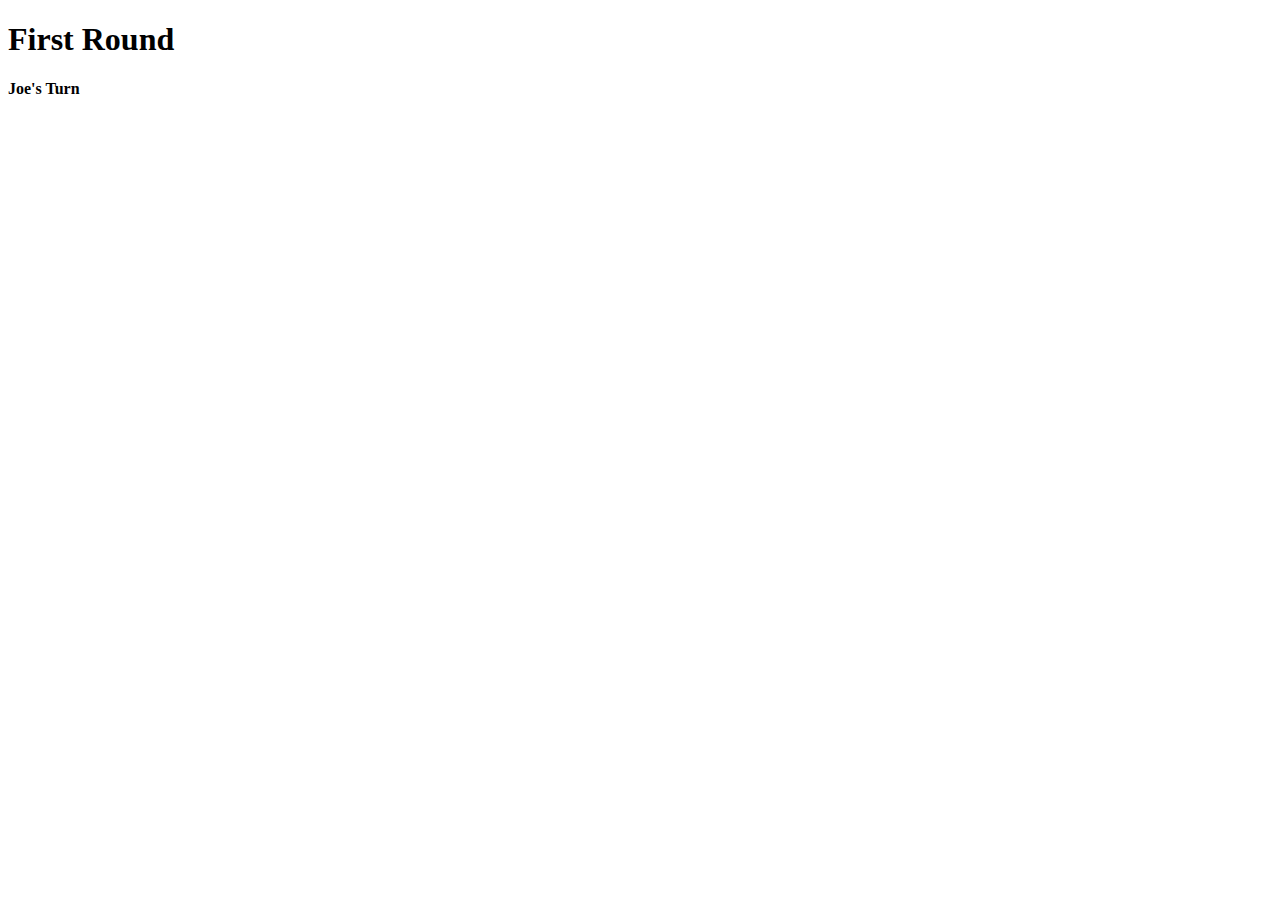
<file: firstRound.html>
<!DOCTYPE html>
<html lang="en">
<head>
    <meta charset="UTF-8">
    <meta name="viewport" content="width=device-width, initial-scale=1.0">
    <title>First Round</title>
</head>
<body>
    <H1>First Round</H1>

    <h4>Joe's Turn</h4>

    <br>
    <div class="container">
        <grid>

        </grid>
    </div>







</body>
</html>
</file>
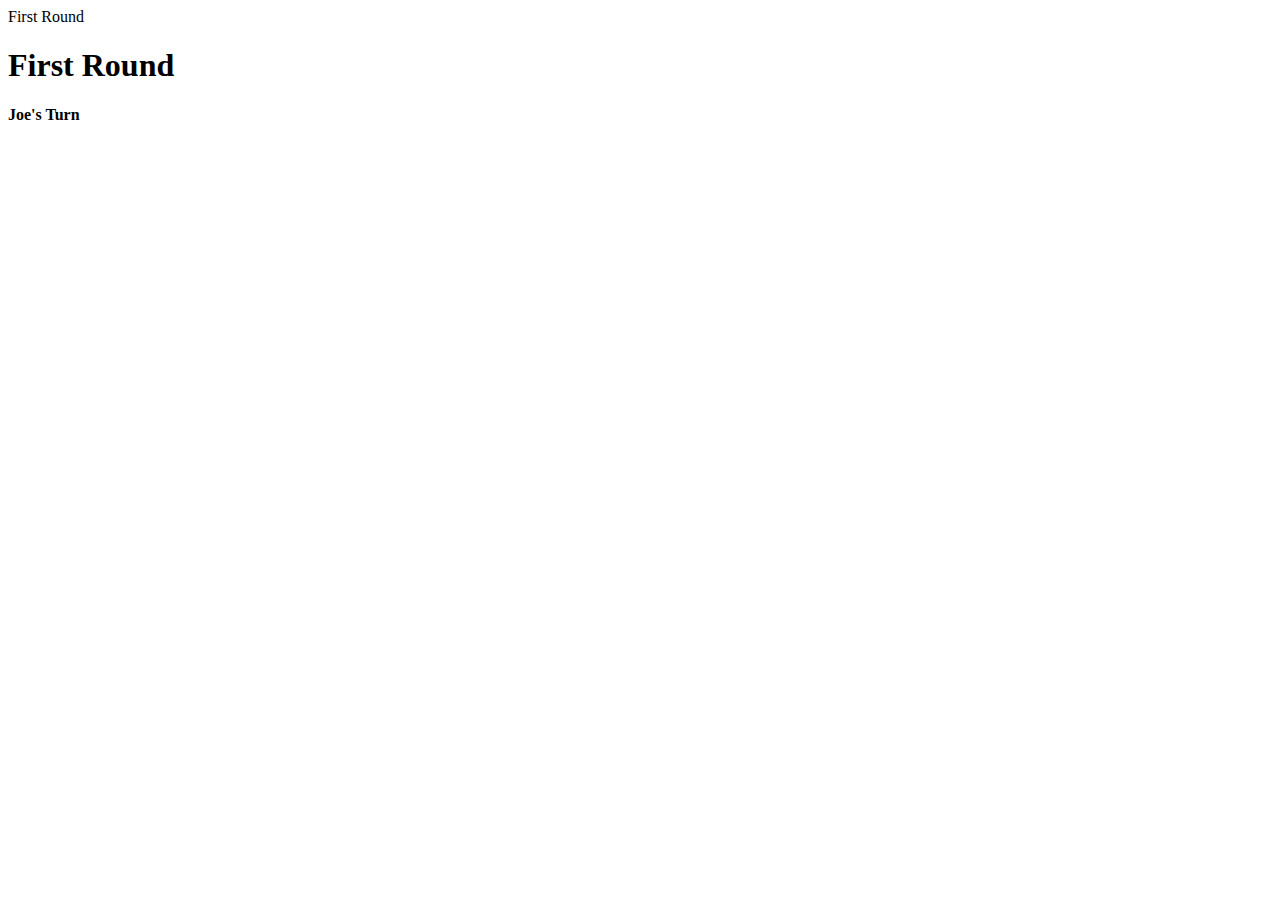
<file: Pages/firstRound.html>
<!DOCTYPE html>
<html lang="en">
<head>
    <meta charset="UTF-8">
    <meta name="viewport" content="width=device-width, initial-scale=1.0">
    <link rel="stylesheet" href=""
    <title>First Round</title>
</head>
<body>
    <H1>First Round</H1>

    <h4>Joe's Turn</h4>

    <br>
    <div class="container">
        <grid>

        </grid>
    </div>







</body>
</html>
</file>
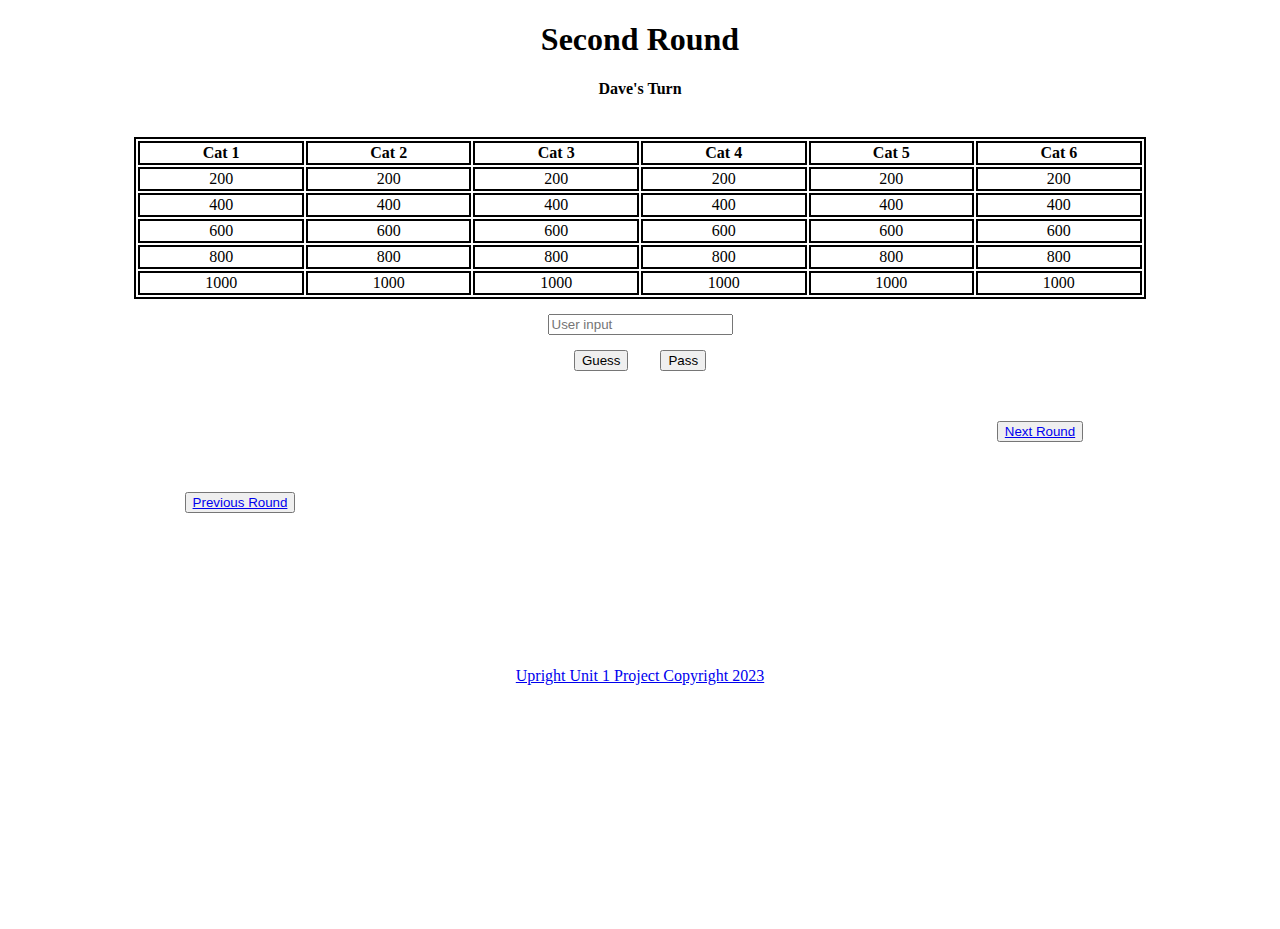
<file: Pages/secondRound.html>
<!DOCTYPE html>
<html lang="en">
<head>
    <meta charset="UTF-8">
    <meta name="viewport" content="width=device-width, initial-scale=1.0">
    <link rel="stylesheet" href="../Styles/style.css">
    <title>Second Round</title>
</head>
<body>
    <div id="div1-round_player">
        <H1>Second Round</H1>

        <h4>Dave's Turn</h4>
    <br>
    </div>
    <div id="div2-table">
        <table id="table1">
            <tr>
                <th>Cat 1</th>
                <th>Cat 2</th>
                <th>Cat 3</th>
                <th>Cat 4</th>
                <th>Cat 5</th>
                <th>Cat 6</th>
            </tr>
            <tr>
                <td>200</td>
                <td>200</td>
                <td>200</td>
                <td>200</td>
                <td>200</td>
                <td>200</td>
            </tr>
            <tr>
                <td>400</td>
                <td>400</td>
                <td>400</td>
                <td>400</td>
                <td>400</td>
                <td>400</td>
            </tr>
            <tr>
                <td>600</td>
                <td>600</td>
                <td>600</td>
                <td>600</td>
                <td>600</td>
                <td>600</td>                
            </tr>
            <tr>
                <td>800</td>
                <td>800</td>
                <td>800</td>
                <td>800</td>
                <td>800</td>
                <td>800</td>                
            </tr>
            <tr>
                <td>1000</td>
                <td>1000</td>
                <td>1000</td>
                <td>1000</td>
                <td>1000</td>
                <td>1000</td>                
            </tr>
          </table>    
    </div>

    <div id="div3-inputs">
        <input placeholder="User input"/>
    </div>
    
    <div id="div4-guess-pass">    
        <button class="btn">Guess</button>
        <button class="btn">Pass</button>
    </div>

    <div id="div5-next">
        <button id="btn-next"><a href="./secondRound.html">Next Round</button>
    </div>

    <div id="div6-prev">
        <button id="btn-prev"><a href="./firstRound.html">Previous Round</button>
    </div>

<p id="footer">Upright Unit 1 Project Copyright 2023</p>

</body>
</html>
</file>
<file: Styles/style.css>
.button {
    display: block;
    margin-left: auto;
    margin-right: auto;
    width: 8%; 
}

#Play:hover{
    color: aqua;
    background-color: blueviolet;
}

.center {
    display: block;
    margin-left: auto;
    margin-right: auto;
    width: 50%;
  }

#Play {
    display: block;
    margin-left: auto;
    margin-right: auto;
    width: 8%;
    padding: 6px;
}

body {
    min-height: 100vh;
}

#footer {
    display: flex;
    justify-content: center;
    margin-top: 12vw;
    position: sticky;
  }


  /* Notes for Round 2, because the First Round notes are supposed to exclusively be linked to the style.css CSS, not the rounds.css one */

  #div1-round_player {
    text-align: center;
}

#div1-round_player {
    margin: auto;
    width: 50%;
}

/* .flex-container {
    display: flex;
    justify-content: center;
} */

#div2-table {
    display: flex;
    justify-content: center;
}

#div3-inputs {
    display: flex;
    justify-content: center;
    padding-top: 15px;
}

final-title {
    width: 80%
}

#div4-guess-pass {
    display: flex;
    justify-content: center;
    padding-top: 15px;
    gap: 2em;
}

#table1 {
    width: 80%;
    text-align: center;
    border: 2px solid black;
}

td, th {
    border: 2px solid black;
}

#footer {
    display: flex;
    justify-content: center;
    margin-top: 12vw;
    position: sticky;
  }

#div5-next {
    text-align: center;
    padding-top: 50px;
    padding-left: 800px;
}

#div6-prev {
        text-align: center;
        padding-top: 50px;
        padding-right: 800px;
}

#final-div1-round_player {
    margin: auto;
    width: 50%;
    text-align: center;
}

td:hover{
    color: aqua;
    background-color: blueviolet;
}

#final-q {
   width: 400px; 
   text-align: center;
   border-style: solid;
   border: 20px;

}

#final-input-bet {
    display: flex;
    justify-content: center;
    padding-top: 15px;
}

#final-input-answer {
    display: flex;
    justify-content: center;
    padding-top: 15px;
}
</file>
